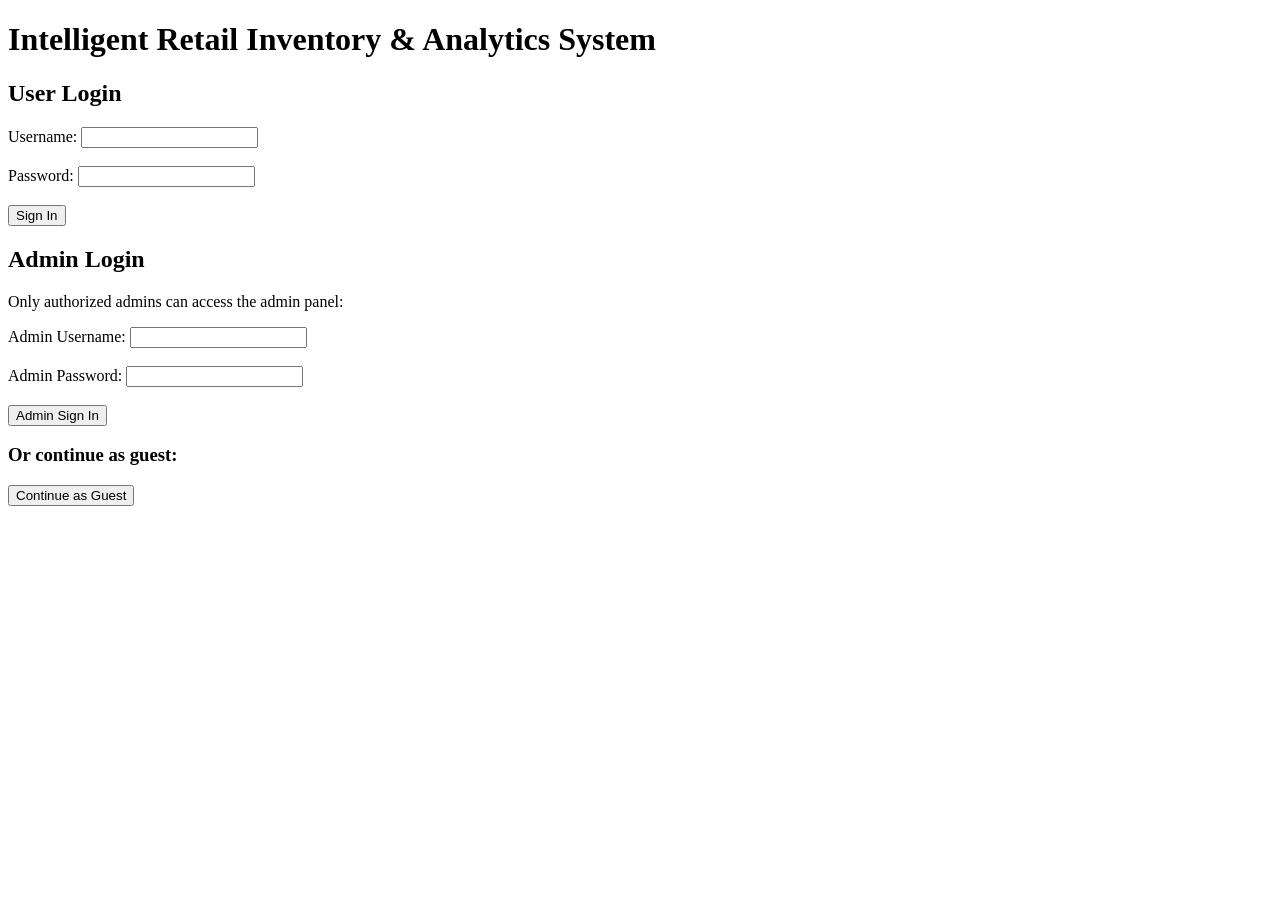
<file: mockups/index.html>
<!DOCTYPE html>
<html>
<head>
    <title>Login - Retail System</title>
</head>
<body>
<h1>Intelligent Retail Inventory & Analytics System</h1>

<h2>User Login</h2>
<form id="userLoginForm">
    Username: <input type="text" id="userUsername" required><br><br>
    Password: <input type="password" id="userPassword" required><br><br>
    <button type="submit">Sign In</button>
</form>

<h2>Admin Login</h2>
<p>Only authorized admins can access the admin panel:</p>
<form id="adminLoginForm">
    Admin Username: <input type="text" id="adminUsername" required><br><br>
    Admin Password: <input type="password" id="adminPassword" required><br><br>
    <button type="submit">Admin Sign In</button>
</form>

<h3>Or continue as guest:</h3>
<a href="browse_products.html"><button type="button">Continue as Guest</button></a>

<script>

document.getElementById('userLoginForm').addEventListener('submit', function(e) {
    e.preventDefault();
    const username = document.getElementById('userUsername').value;
    const password = document.getElementById('userPassword').value;

    // Dummy user credentials
    if(username === 'user' && password === 'userpass'){
        alert('User logged in!');
        window.location.href = 'index_user.html';
    } else {
        alert('Incorrect user credentials. Try guest mode or sign in again.');
    }
});


document.getElementById('adminLoginForm').addEventListener('submit', function(e) {
    e.preventDefault();
    const username = document.getElementById('adminUsername').value;
    const password = document.getElementById('adminPassword').value;

    // Dummy admin credentials
    if(username === 'admin' && password === 'adminpass'){
        alert('Admin logged in!');
        window.location.href = 'admin_panel.html';
    } else {
        alert('Incorrect admin credentials. Only authorized admins may sign in.');
    }
});
</script>
</body>
</html>
</file>
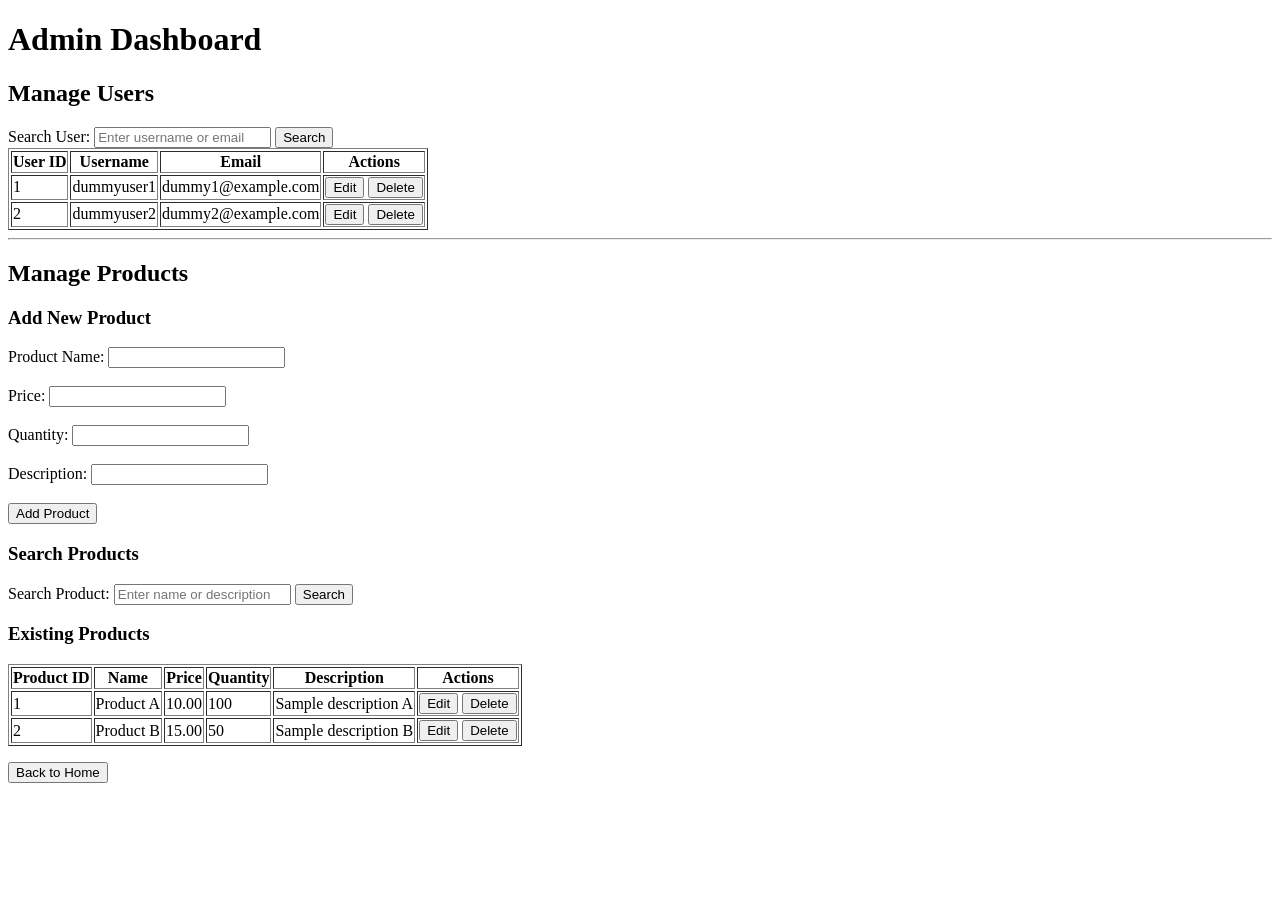
<file: admin_panel (1).html>
<!DOCTYPE html>
<html>
<head>
    <title>Admin Panel</title>
</head>
<body>
<h1>Admin Dashboard</h1>

<h2>Manage Users</h2>


<form id="searchUserForm" onsubmit="searchUser(event)">
    Search User: <input type="text" id="searchUserInput" placeholder="Enter username or email">
    <button type="submit">Search</button>
</form>


<table border="1" id="userTable">
    <tr>
        <th>User ID</th>
        <th>Username</th>
        <th>Email</th>
        <th>Actions</th>
    </tr>
    <tr>
        <td>1</td>
        <td>dummyuser1</td>
        <td>dummy1@example.com</td>
        <td>
            <button onclick="alert('Edit user 1')">Edit</button>
            <button onclick="alert('Delete user 1')">Delete</button>
        </td>
    </tr>
    <tr>
        <td>2</td>
        <td>dummyuser2</td>
        <td>dummy2@example.com</td>
        <td>
            <button onclick="alert('Edit user 2')">Edit</button>
            <button onclick="alert('Delete user 2')">Delete</button>
        </td>
    </tr>
</table>

<hr>

<h2>Manage Products</h2>


<h3>Add New Product</h3>
<form onsubmit="addProduct(event)">
    Product Name: <input type="text" id="newProductName"><br><br>
    Price: <input type="number" id="newProductPrice"><br><br>
    Quantity: <input type="number" id="newProductQty"><br><br>
    Description: <input type="text" id="newProductDesc"><br><br>
    <button type="submit">Add Product</button>
</form>


<h3>Search Products</h3>
<form id="searchProductForm" onsubmit="searchProduct(event)">
    Search Product: <input type="text" id="searchProductInput" placeholder="Enter name or description">
    <button type="submit">Search</button>
</form>


<h3>Existing Products</h3>
<table border="1" id="productTable">
    <tr>
        <th>Product ID</th>
        <th>Name</th>
        <th>Price</th>
        <th>Quantity</th>
        <th>Description</th>
        <th>Actions</th>
    </tr>
    <tr>
        <td>1</td>
        <td>Product A</td>
        <td>10.00</td>
        <td>100</td>
        <td>Sample description A</td>
        <td>
            <button onclick="alert('Edit Product 1')">Edit</button>
            <button onclick="alert('Delete Product 1')">Delete</button>
        </td>
    </tr>
    <tr>
        <td>2</td>
        <td>Product B</td>
        <td>15.00</td>
        <td>50</td>
        <td>Sample description B</td>
        <td>
            <button onclick="alert('Edit Product 2')">Edit</button>
            <button onclick="alert('Delete Product 2')">Delete</button>
        </td>
    </tr>
</table>

<p>
    <a href="index.html"><button type="button">Back to Home</button></a>
</p>

<script>

    function searchUser(event) {
        event.preventDefault();
        const input = document.getElementById('searchUserInput').value.toLowerCase();
        const table = document.getElementById('userTable');
        const rows = table.getElementsByTagName('tr');

        for (let i = 1; i < rows.length; i++) { // skip header
            const username = rows[i].cells[1].textContent.toLowerCase();
            const email = rows[i].cells[2].textContent.toLowerCase();
            rows[i].style.display = (username.includes(input) || email.includes(input)) ? '' : 'none';
        }
    }


    function searchProduct(event) {
        event.preventDefault();
        const input = document.getElementById('searchProductInput').value.toLowerCase();
        const table = document.getElementById('productTable');
        const rows = table.getElementsByTagName('tr');

        for (let i = 1; i < rows.length; i++) { // skip header
            const name = rows[i].cells[1].textContent.toLowerCase();
            const desc = rows[i].cells[4].textContent.toLowerCase();
            rows[i].style.display = (name.includes(input) || desc.includes(input)) ? '' : 'none';
        }
    }


    function addProduct(event) {
        event.preventDefault();
        const name = document.getElementById('newProductName').value;
        const price = document.getElementById('newProductPrice').value;
        const qty = document.getElementById('newProductQty').value;
        const desc = document.getElementById('newProductDesc').value;

        if(name && price && qty && desc) {
            alert(`New product added:\nName: ${name}\nPrice: $${price}\nQuantity: ${qty}\nDescription: ${desc}`);
        } else {
            alert('Please fill all product fields.');
        }
    }
</script>
</body>
</html>
</file>
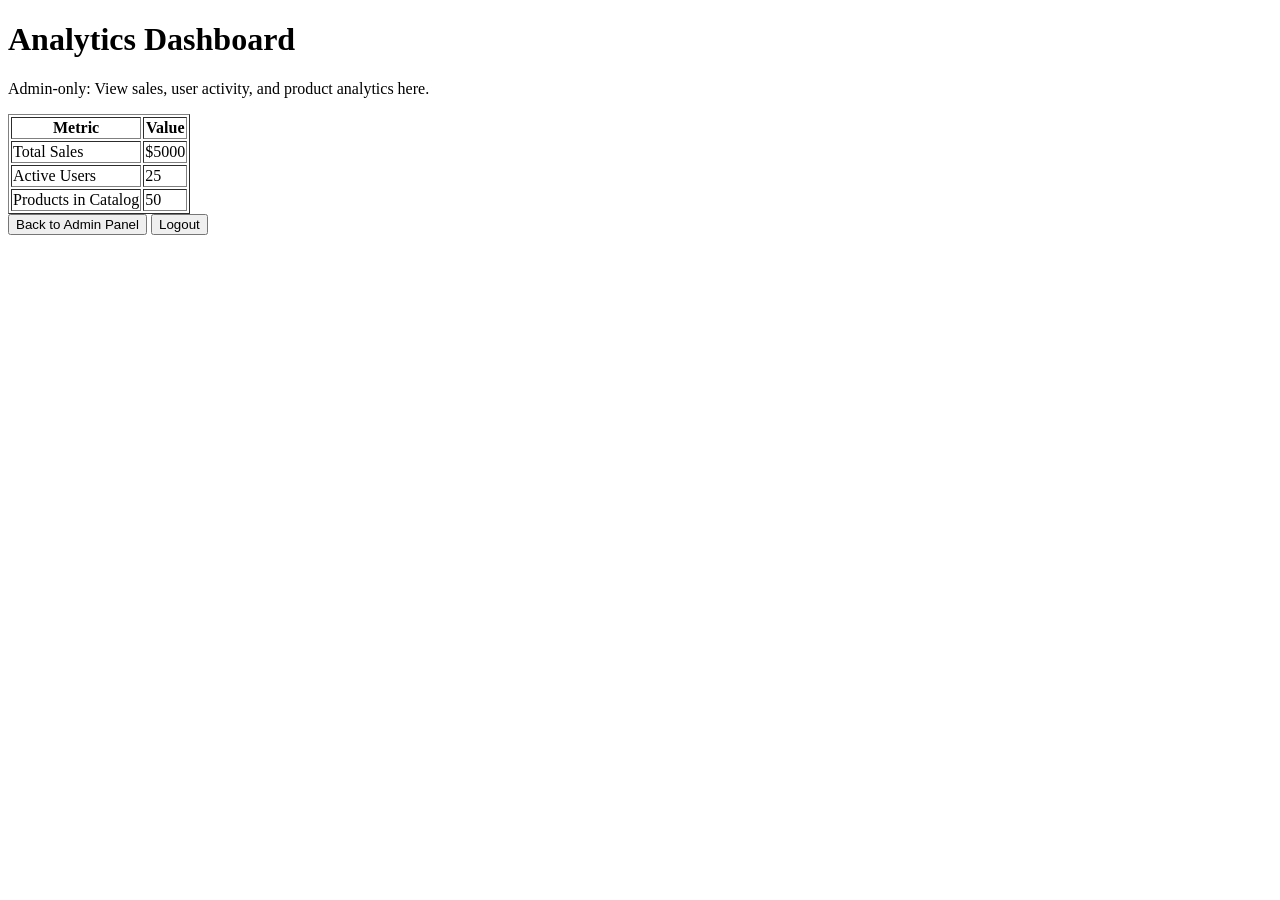
<file: analytics_dashboard (1).html>
<!DOCTYPE html>
<html>
<head>
    <title>Analytics Dashboard</title>
</head>
<body>
<h1>Analytics Dashboard</h1>
<p>Admin-only: View sales, user activity, and product analytics here.</p>


<table border="1">
    <tr><th>Metric</th><th>Value</th></tr>
    <tr><td>Total Sales</td><td>$5000</td></tr>
    <tr><td>Active Users</td><td>25</td></tr>
    <tr><td>Products in Catalog</td><td>50</td></tr>
</table>

<a href="admin_panel.html"><button>Back to Admin Panel</button></a>
<a href="index.html"><button>Logout</button></a>
</body>
</html>
</file>
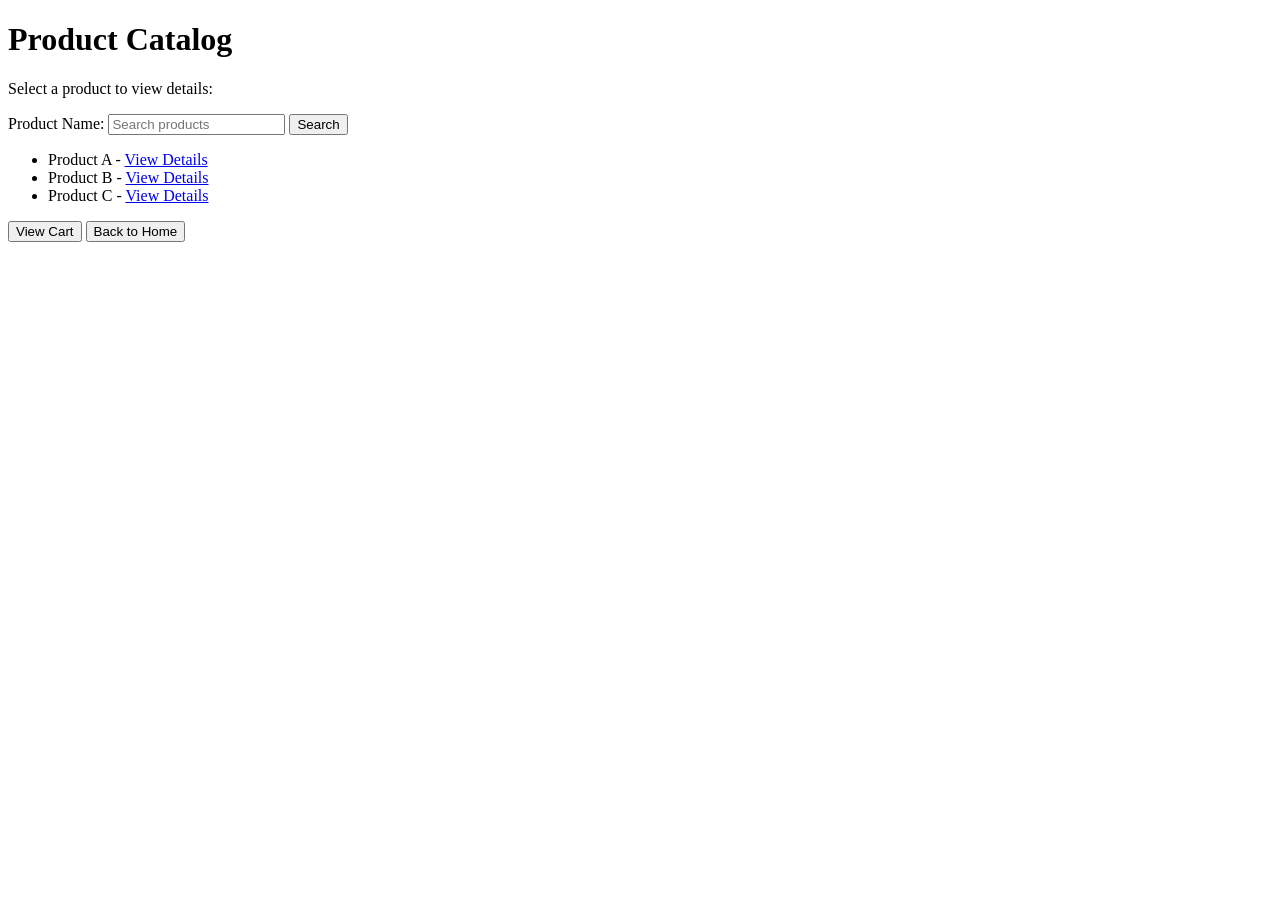
<file: browse_products (1).html>
<!DOCTYPE html>
<html>
<head>
    <title>Browse Products</title>
    <script>
        function searchProducts() {
            const input = document.getElementById("searchInput").value.toLowerCase();
            const products = document.getElementById("productList").getElementsByTagName("li");

            for (let i = 0; i < products.length; i++) {
                let productName = products[i].textContent.toLowerCase();
                if (productName.includes(input)) {
                    products[i].style.display = "";
                } else {
                    products[i].style.display = "none";
                }
            }

            event.preventDefault(); 
        }
    </script>
</head>
<body>
<h1>Product Catalog</h1>
<p>Select a product to view details:</p>


<form onsubmit="searchProducts()">
    Product Name: <input type="text" id="searchInput" placeholder="Search products">
    <button type="submit">Search</button>
</form>

<ul id="productList">
    <li>Product A - <a href="product_details.html">View Details</a></li>
    <li>Product B - <a href="product_details.html">View Details</a></li>
    <li>Product C - <a href="product_details.html">View Details</a></li>
</ul>

<p>
    <a href="cart.html"><button type="button">View Cart</button></a>
    <a href="index.html"><button type="button">Back to Home</button></a>
</p>
</body>
</html>
</file>
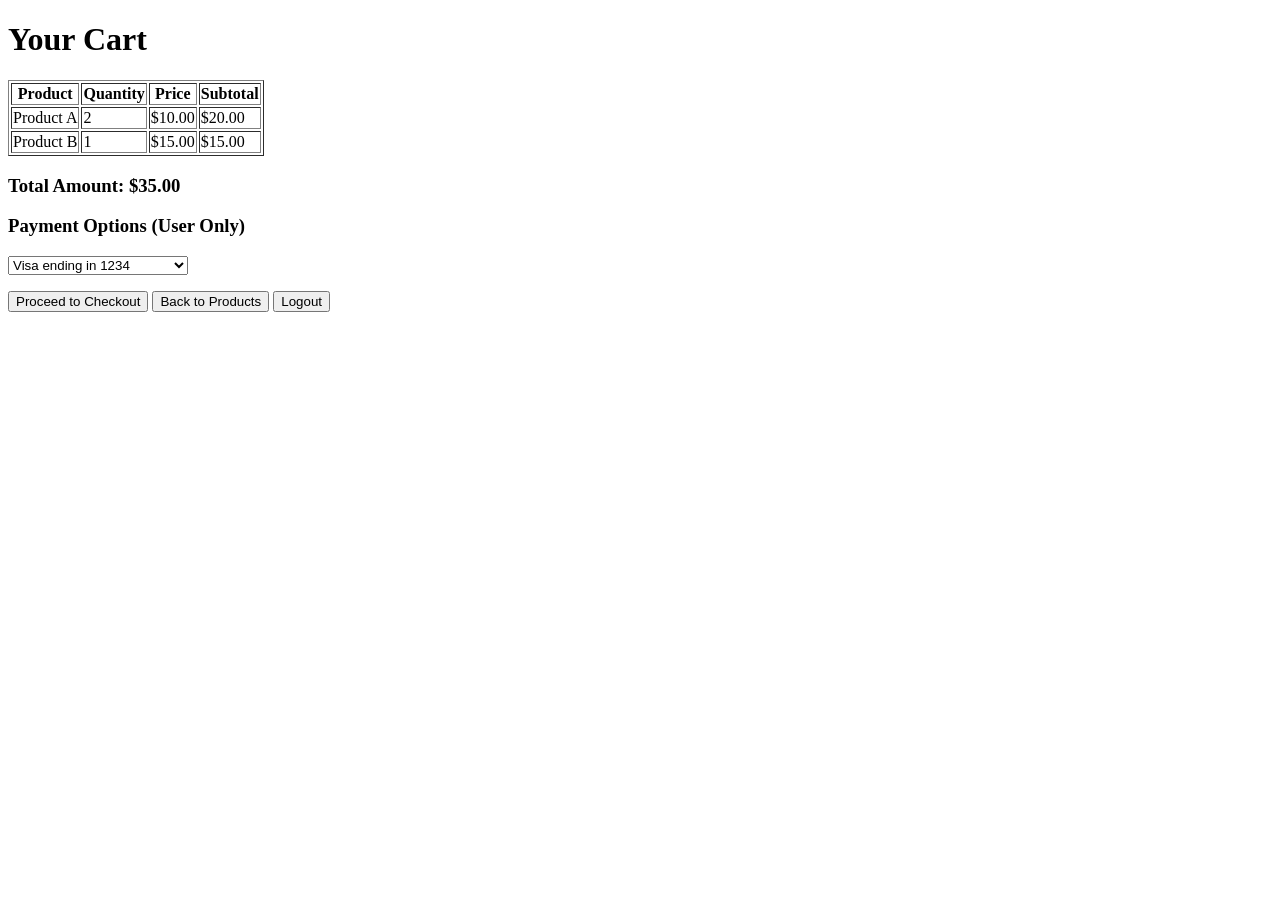
<file: cart (1).html>
<!DOCTYPE html>
<html>
<head>
    <title>Shopping Cart</title>
</head>
<body>
<h1>Your Cart</h1>

<table border="1">
    <tr>
        <th>Product</th>
        <th>Quantity</th>
        <th>Price</th>
        <th>Subtotal</th>
    </tr>
    <tr>
        <td>Product A</td>
        <td>2</td>
        <td>$10.00</td>
        <td>$20.00</td>
    </tr>
    <tr>
        <td>Product B</td>
        <td>1</td>
        <td>$15.00</td>
        <td>$15.00</td>
    </tr>
</table>

<h3>Total Amount: $35.00</h3>

<h3>Payment Options (User Only)</h3>
<select>
    <option value="card1">Visa ending in 1234</option>
    <option value="card2">Mastercard ending in 5678</option>
</select>

<p>
    <a href="checkout.html"><button type="button">Proceed to Checkout</button></a>
    <a href="browse_products.html"><button type="button">Back to Products</button></a>
    <a href="index.html"><button type="button">Logout</button></a>
</p>
</body>
</html>
</file>
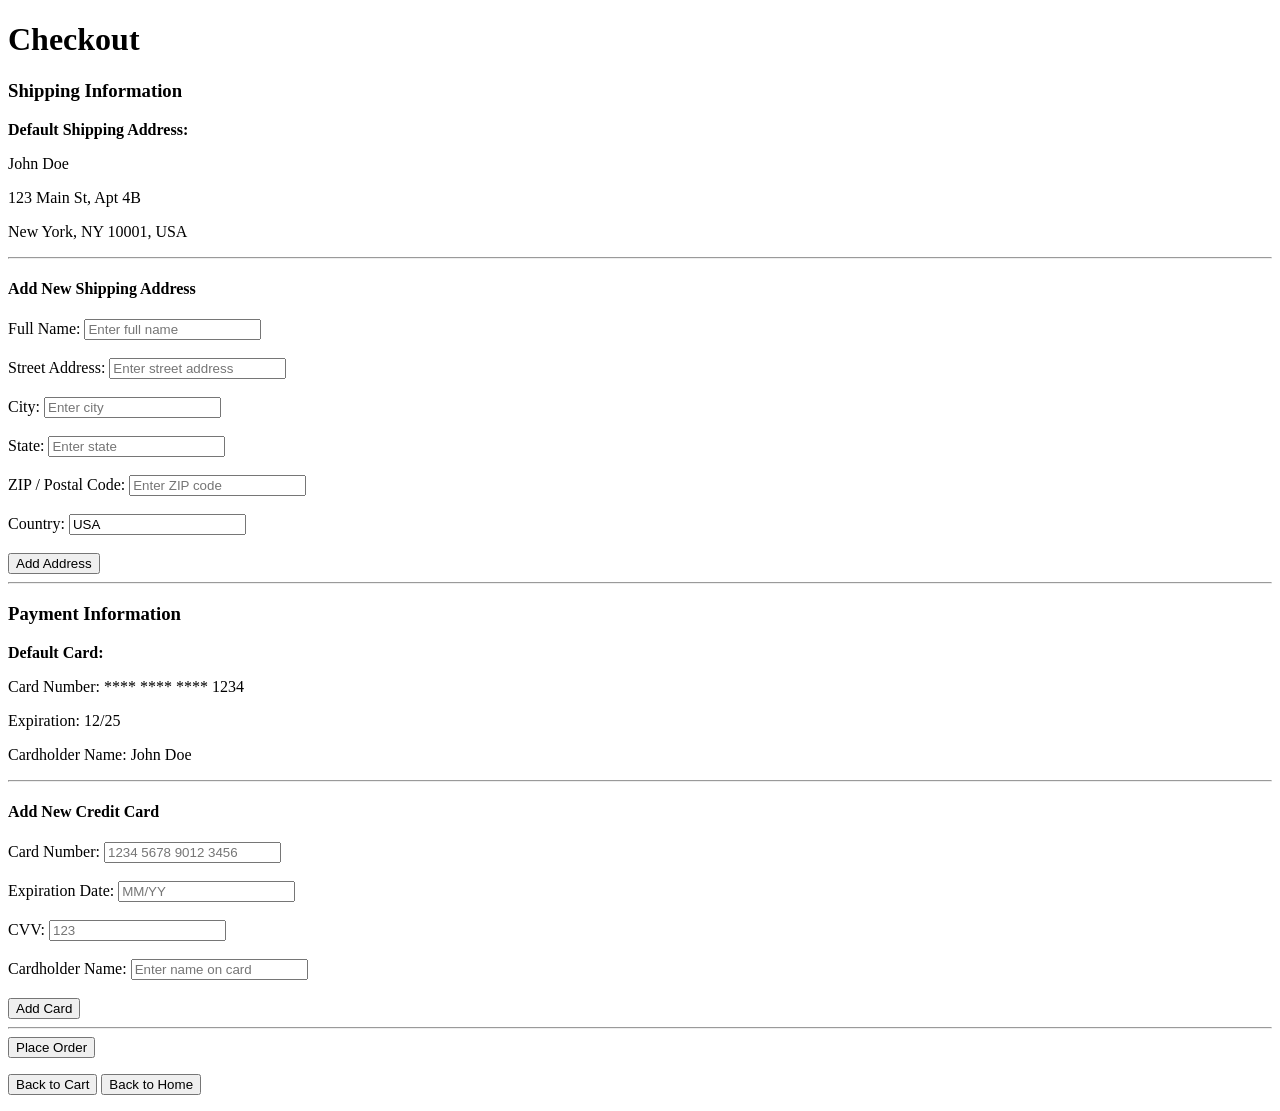
<file: checkout (1).html>
<!DOCTYPE html>
<html>
<head>
    <title>Checkout</title>
</head>
<body>

<h1>Checkout</h1>

<form>
    
    <h3>Shipping Information</h3>

    
    <p><strong>Default Shipping Address:</strong></p>
    <p>John Doe</p>
    <p>123 Main St, Apt 4B</p>
    <p>New York, NY 10001, USA</p>
    <hr>

    
    <h4>Add New Shipping Address</h4>
    Full Name: <input type="text" placeholder="Enter full name" required><br><br>
    Street Address: <input type="text" placeholder="Enter street address" required><br><br>
    City: <input type="text" placeholder="Enter city" required><br><br>
    State: <input type="text" placeholder="Enter state" required><br><br>
    ZIP / Postal Code: <input type="text" placeholder="Enter ZIP code" required><br><br>
    Country: <input type="text" placeholder="Enter country" value="USA" required><br><br>
    <button type="submit">Add Address</button>
    <hr>

   
    <h3>Payment Information</h3>

   
    <p><strong>Default Card:</strong></p>
    <p>Card Number: **** **** **** 1234</p>
    <p>Expiration: 12/25</p>
    <p>Cardholder Name: John Doe</p>
    <hr>

  
    <h4>Add New Credit Card</h4>
    Card Number: <input type="text" placeholder="1234 5678 9012 3456" required><br><br>
    Expiration Date: <input type="text" placeholder="MM/YY" required><br><br>
    CVV: <input type="text" placeholder="123" required><br><br>
    Cardholder Name: <input type="text" placeholder="Enter name on card" required><br><br>
    <button type="submit">Add Card</button>
    <hr>

    
    <button type="submit">Place Order</button>
</form>


<p>
    <a href="cart.html"><button type="button">Back to Cart</button></a>
    <a href="index.html"><button type="button">Back to Home</button></a>
</p>

</body>
</html>
</file>
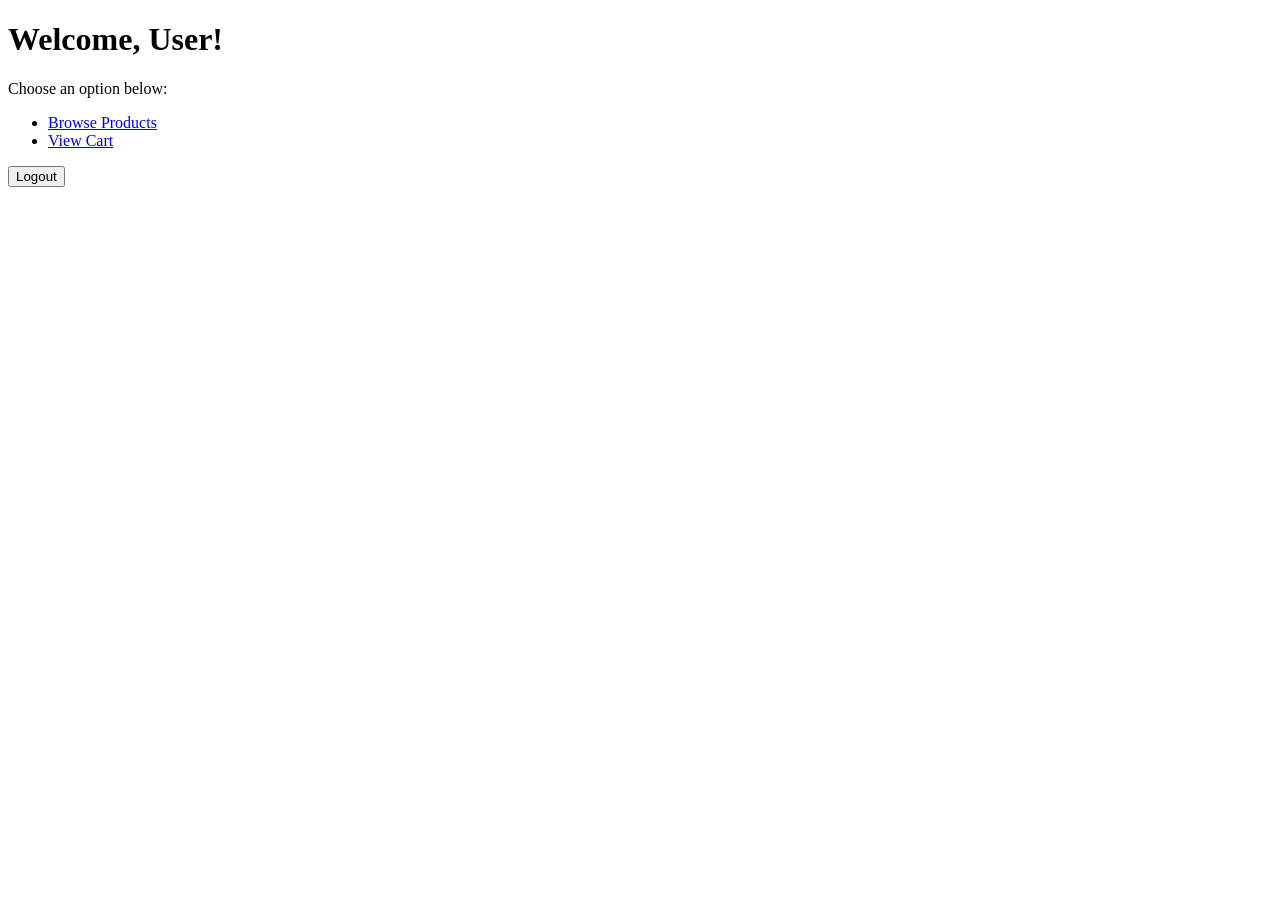
<file: index_user.html>
<!DOCTYPE html>
<html>
<head>
    <title>Home - User</title>
</head>
<body>
<h1>Welcome, User!</h1>
<p>Choose an option below:</p>
<ul>
    <li><a href="browse_products.html">Browse Products</a></li>
    <li><a href="cart.html">View Cart</a></li>
</ul>
<a href="index.html"><button type="button">Logout</button></a>
</body>
</html>
</file>
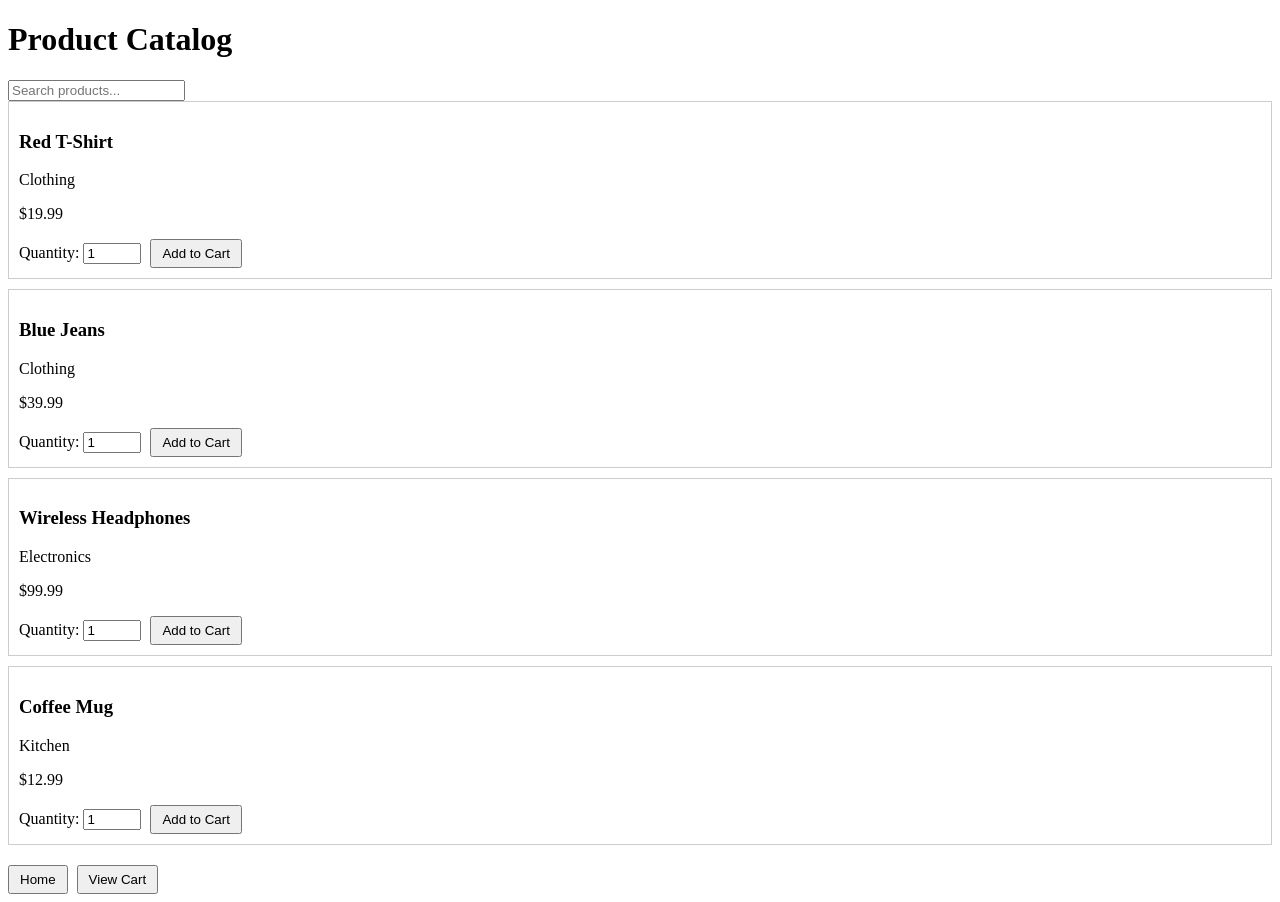
<file: product_details (1).html>
<!DOCTYPE html>
<html>
<head>
    <title>Product Catalog</title>
    <style>
       {
            margin-bottom: 20px;
            width: 50%;
            padding: 5px;
        }
        .product {
            border: 1px solid #ccc;
            padding: 10px;
            margin-bottom: 10px;
        }
        .product-actions {
            margin-top: 10px;
        }
        button {
            margin-right: 5px;
            padding: 5px 10px;
        }
        input[type="number"] {
            width: 50px;
            margin-right: 5px;
        }
    </style>
</head>
<body>

<h1>Product Catalog</h1>


<input type="text" id="search-bar" placeholder="Search products..." onkeyup="filterProducts()">


<div id="product-list">
    <div class="product">
        <h3 class="product-name">Red T-Shirt</h3>
        <p class="product-category">Clothing</p>
        <p class="product-price">$19.99</p>

        <div class="product-actions">
            Quantity: <input type="number" value="1" min="1">
            <button onclick="addToCart('Red T-Shirt')">Add to Cart</button>
        </div>
    </div>

    <div class="product">
        <h3 class="product-name">Blue Jeans</h3>
        <p class="product-category">Clothing</p>
        <p class="product-price">$39.99</p>

        <div class="product-actions">
            Quantity: <input type="number" value="1" min="1">
            <button onclick="addToCart('Blue Jeans')">Add to Cart</button>
        </div>
    </div>

    <div class="product">
        <h3 class="product-name">Wireless Headphones</h3>
        <p class="product-category">Electronics</p>
        <p class="product-price">$99.99</p>

        <div class="product-actions">
            Quantity: <input type="number" value="1" min="1">
            <button onclick="addToCart('Wireless Headphones')">Add to Cart</button>
        </div>
    </div>

    <div class="product">
        <h3 class="product-name">Coffee Mug</h3>
        <p class="product-category">Kitchen</p>
        <p class="product-price">$12.99</p>

        <div class="product-actions">
            Quantity: <input type="number" value="1" min="1">
            <button onclick="addToCart('Coffee Mug')">Add to Cart</button>
        </div>
    </div>
</div>


<div style="margin-top: 20px;">
    <button onclick="goHome()">Home</button>
    <button onclick="viewCart()">View Cart</button>
</div>

<script>
    function filterProducts() {
        let input = document.getElementById('search-bar').value.toLowerCase();
        let products = document.getElementsByClassName('product');

        for (let i = 0; i < products.length; i++) {
            let name = products[i].getElementsByClassName('product-name')[0].innerText.toLowerCase();
            let category = products[i].getElementsByClassName('product-category')[0].innerText.toLowerCase();

            if (name.includes(input) || category.includes(input)) {
                products[i].style.display = "block";
            } else {
                products[i].style.display = "none";
            }
        }
    }


    function addToCart(productName) {
        alert(productName + " added to cart! (Placeholder action)");
    }

    function goHome() {
        window.location.href = "index.html"; 
    }

    function viewCart() {
        window.location.href = "cart.html"; 
    }
</script>

</body>
</html>
</file>
